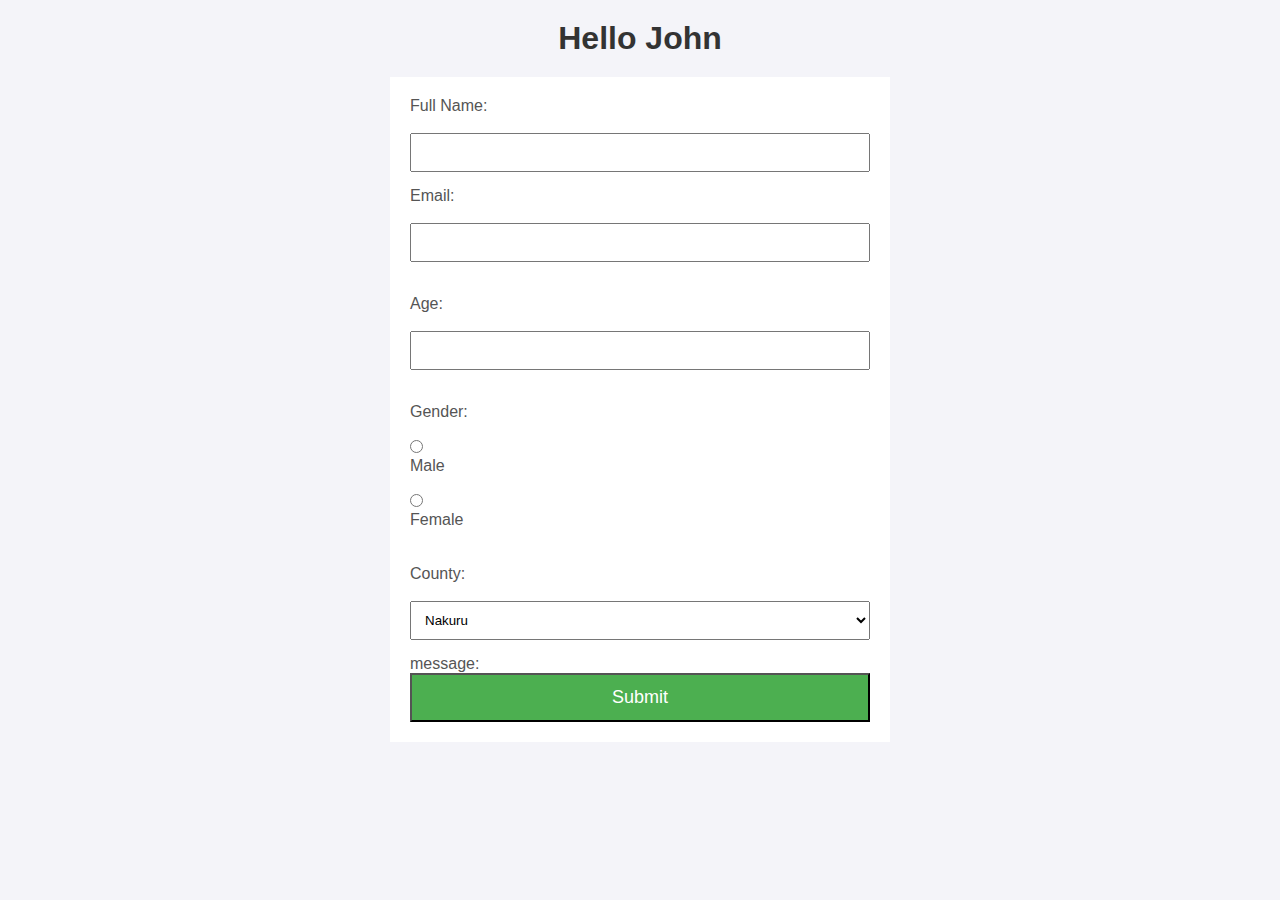
<file: Index.html>
<!DOCTYPE html>
<html lang="en">

<head>
    <meta charset="UTF-8">
    <meta name="viewport" content="width=device-width, initial-scale=1.0">
    <title> Form- practice</title>
    <link rel="stylesheet" href="style.css">
</head>

<body>

    <h1>Hello John</h1>

    <form action="/submit" method="post">

        <label for="name">Full Name:</label><br>
        <input type="text" name="fullname" <br><br>

        <label for="email">Email:</label><br>
        <input type="email" id="email" name="email"><br><br>
        <label for="age">Age:</label><br>
        <input type="number"><br><br>
        <label>Gender:</label><br>
        <input type="radio" id="male" name="gender" value="male">
        <label for="male">Male</label><br>
        <input type="radio" id="female" name="gender" value="female">
        <label for="female">Female</label><br><br>
        <label for="county">County:</label><br>
        <select id="county" name="county">
    <option value="nakuru">Nakuru</option>
    <option value="nairobi">Nairobi</option>
    <option value="kisii">Kisii</option>
    </select>
        <label for="message">message:</label>

        <button type="submit">Submit</button>
    </form>

</body>

</html>
</file>
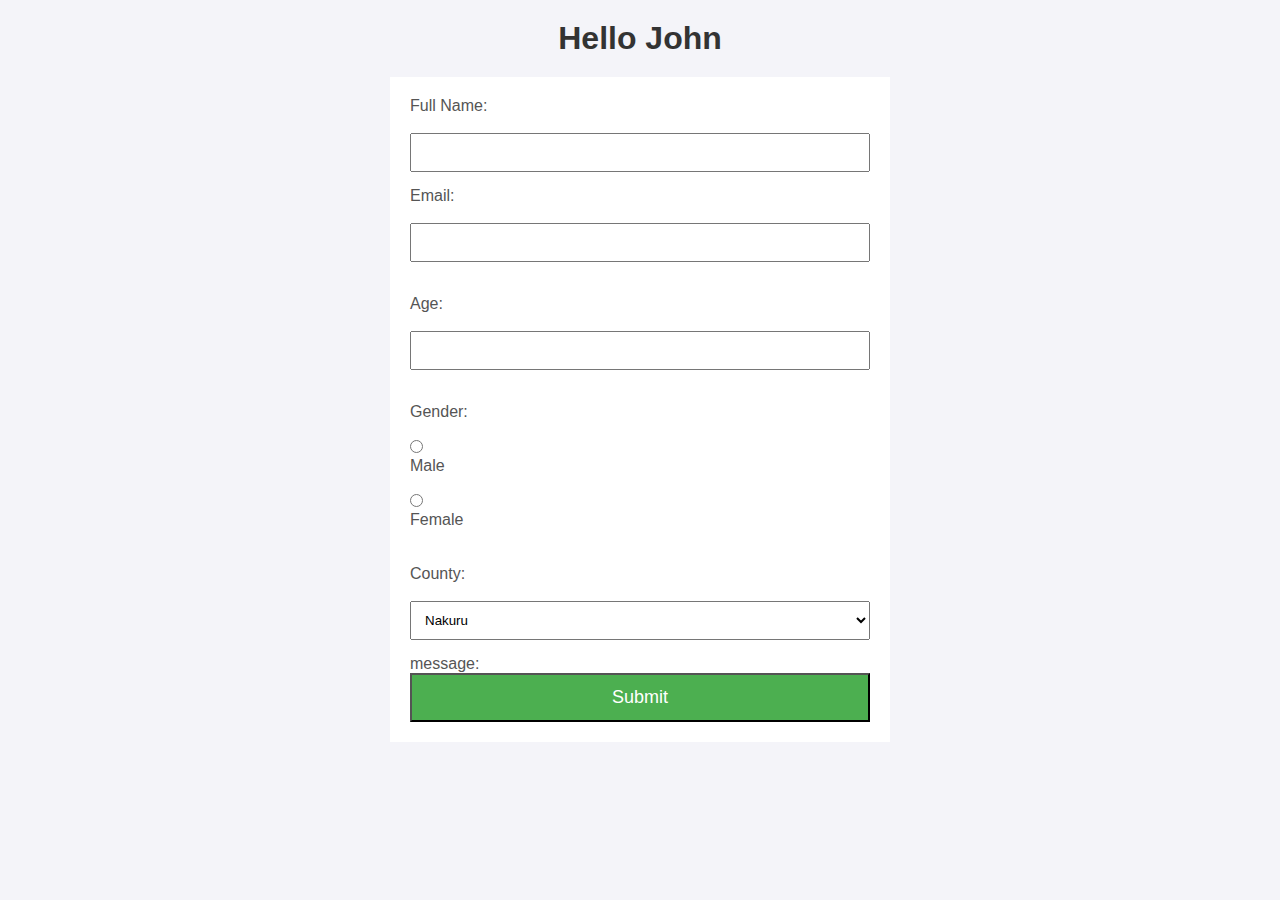
<file: form.html>
<!DOCTYPE html>
<html lang="en">

<head>
    <meta charset="UTF-8">
    <meta name="viewport" content="width=device-width, initial-scale=1.0">
    <title> Form- practice</title>
    <link rel="stylesheet" href="style.css">
</head>

<body>

    <h1>Hello John</h1>

    <form action="/submit" method="post">

        <label for="name">Full Name:</label><br>
        <input type="text" name="fullname" <br><br>

        <label for="email">Email:</label><br>
        <input type="email" id="email" name="email"><br><br>
        <label for="age">Age:</label><br>
        <input type="number"><br><br>
        <label>Gender:</label><br>
        <input type="radio" id="male" name="gender" value="male">
        <label for="male">Male</label><br>
        <input type="radio" id="female" name="gender" value="female">
        <label for="female">Female</label><br><br>
        <label for="county">County:</label><br>
        <select id="county" name="county">
    <option value="nakuru">Nakuru</option>
    <option value="nairobi">Nairobi</option>
    <option value="kisii">Kisii</option>
    </select>
        <label for="message">message:</label>

        <button type="submit">Submit</button>
    </form>

</body>

</html>
</file>
<file: style.css>
/* Basic reset */

* {
    margin: 0;
    padding: 0;
    box-sizing: border-box;
}

body {
    font-family: Arial, sans-serif;
    background-color: #f4f4f9;
    color: #333;
    padding: 20px;
}

h1 {
    text-align: center;
    color: #333;
    margin-bottom: 20px;
}

form {
    max-width: 500px;
    margin: 0 auto;
    padding: 20px;
    background-color: #fff;
}

label {
    font-size: 16px;
    color: #555;
    display: block;
}

input[type="text"],
input[type="email"],
input[type="number"],
select {
    width: 100%;
    padding: 10px;
    margin-bottom: 15px;
}

button[type="submit"] {
    width: 100%;
    padding: 12px;
    background-color: #4CAF50;
    color: white;
    font-size: 18px;
}

button[type="submit"]:hover {
    background-color: #45a049;
}
</file>
